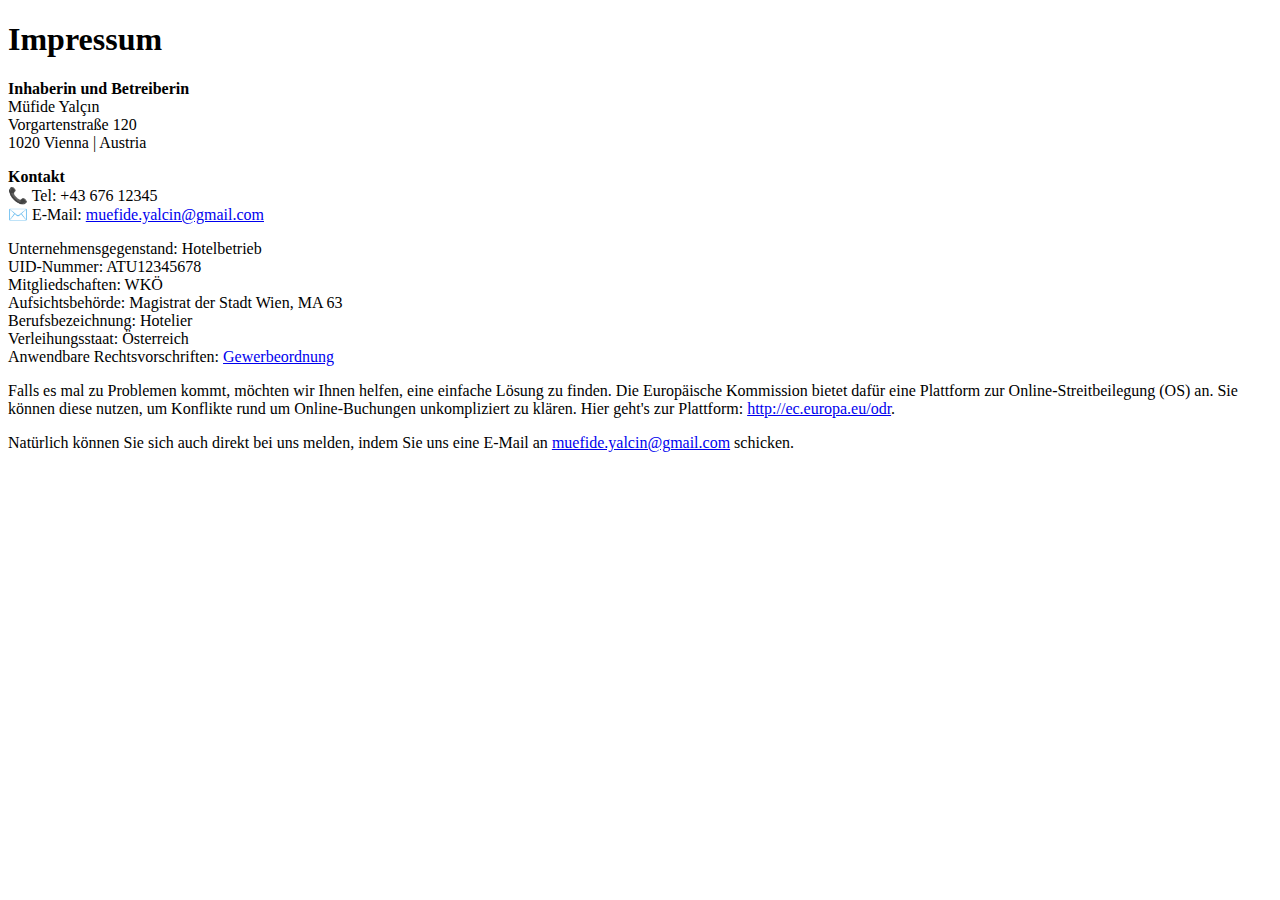
<file: impressum.html>
<!DOCTYPE html>
<html lang="de">

<head>
    <meta charset="UTF-8">
    <meta name="viewport" content="width=device-width, initial-scale=1.0">
    <title>Impressum</title>
</head>

<body>
    <h1>Impressum</h1>

    <section>
        <p>
            <strong>Inhaberin und Betreiberin</strong><br>
            Müfide Yalçın<br>
            Vorgartenstraße 120<br>
            1020 Vienna | Austria
        </p>
    </section>

    <section>
        <p>
            <strong>Kontakt</strong><br>
            📞 Tel: +43 676 12345<br>
            ✉️ E-Mail: <a href="mailto:muefide.yalcin@gmail.com">muefide.yalcin@gmail.com</a>
        </p>
    </section>

    <section>
        <p>
            Unternehmensgegenstand: Hotelbetrieb<br>
            UID-Nummer: ATU12345678<br>
            Mitgliedschaften: WKÖ<br>
            Aufsichtsbehörde: Magistrat der Stadt Wien, MA 63<br>
            Berufsbezeichnung: Hotelier<br>
            Verleihungsstaat: Österreich<br>
            Anwendbare Rechtsvorschriften: <a href="https://www.ris.bka.gv.at" target="_blank" rel="noopener">Gewerbeordnung</a>
        </p>
    </section>

    <section>
        <p>
            Falls es mal zu Problemen kommt, möchten wir Ihnen helfen, eine einfache Lösung zu finden. Die Europäische Kommission bietet dafür eine Plattform zur Online-Streitbeilegung (OS) an. Sie können diese nutzen, um Konflikte rund um Online-Buchungen unkompliziert zu klären. 
            Hier geht's zur Plattform: 
            <a href="http://ec.europa.eu/odr" target="_blank" rel="noopener">http://ec.europa.eu/odr</a>.
        </p>
        <p>
            Natürlich können Sie sich auch direkt bei uns melden, indem Sie uns eine E-Mail an 
            <a href="mailto:muefide.yalcin@gmail.com">muefide.yalcin@gmail.com</a> schicken.
        </p>
    </section>
</body>

</html>
</file>
